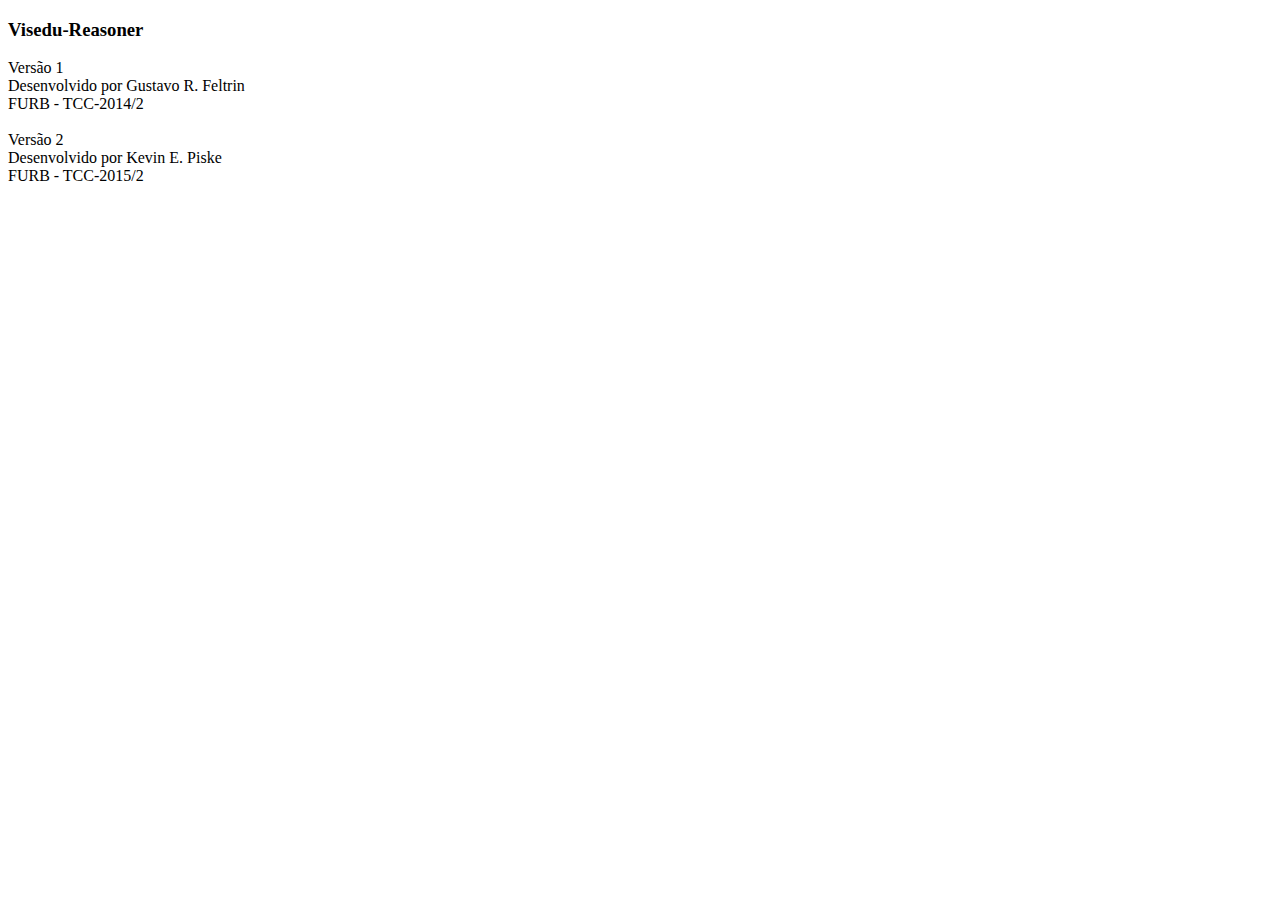
<file: visedu-reasoner/WebContent/index.html>
<!DOCTYPE html>
<html >
<head>
	<meta charset="UTF-8">
	<title>Visedu-Reasoner</title>
</head>
<body>
	<h3>Visedu-Reasoner</h3>
	Versão 1<br />
	Desenvolvido por Gustavo R. Feltrin<br />
	FURB - TCC-2014/2
	<br />
	<br />
	Versão 2<br />
	Desenvolvido por Kevin E. Piske<br />
	FURB - TCC-2015/2
</body>
</html>
</file>
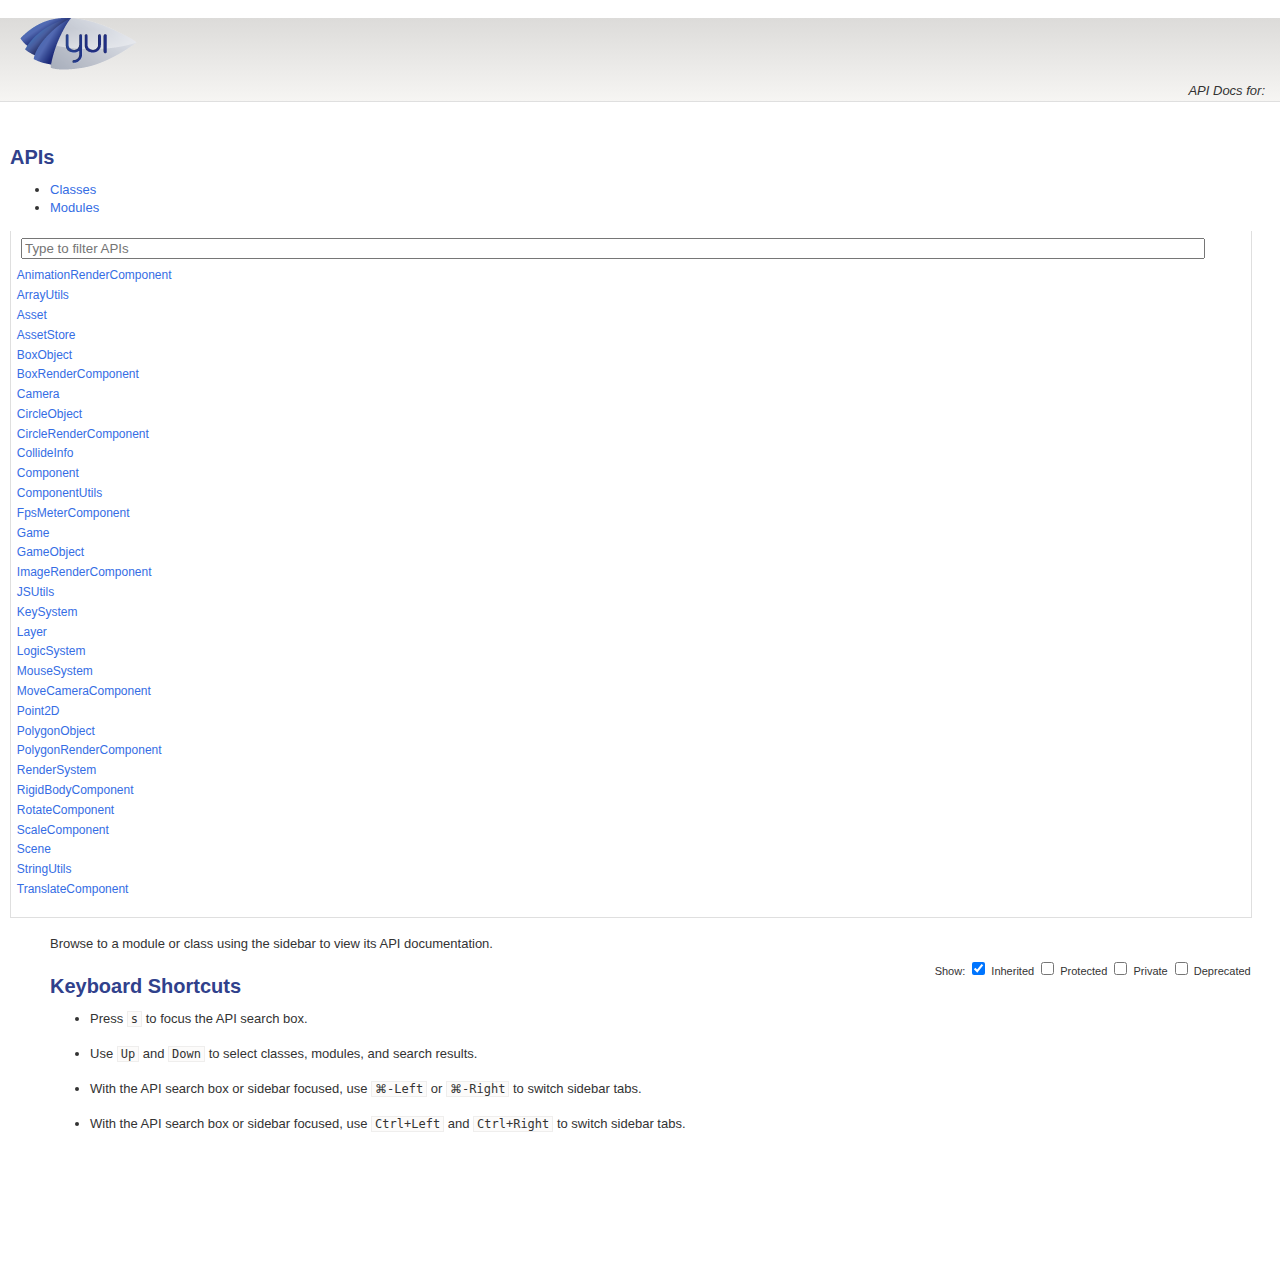
<file: visedu-aquarium/WebContent/engine/doc/index.html>
<!DOCTYPE html>
<html lang="en">
<head>
    <meta charset="utf-8">
    <title></title>
    <link rel="stylesheet" href="http://yui.yahooapis.com/3.9.1/build/cssgrids/cssgrids-min.css">
    <link rel="stylesheet" href="./assets/vendor/prettify/prettify-min.css">
    <link rel="stylesheet" href="./assets/css/main.css" id="site_styles">
    <link rel="shortcut icon" type="image/png" href="./assets/favicon.png">
    <script src="http://yui.yahooapis.com/combo?3.9.1/build/yui/yui-min.js"></script>
</head>
<body class="yui3-skin-sam">

<div id="doc">
    <div id="hd" class="yui3-g header">
        <div class="yui3-u-3-4">
            
                <h1><img src="./assets/css/logo.png" title=""></h1>
            
        </div>
        <div class="yui3-u-1-4 version">
            <em>API Docs for: </em>
        </div>
    </div>
    <div id="bd" class="yui3-g">

        <div class="yui3-u-1-4">
            <div id="docs-sidebar" class="sidebar apidocs">
                <div id="api-list">
    <h2 class="off-left">APIs</h2>
    <div id="api-tabview" class="tabview">
        <ul class="tabs">
            <li><a href="#api-classes">Classes</a></li>
            <li><a href="#api-modules">Modules</a></li>
        </ul>

        <div id="api-tabview-filter">
            <input type="search" id="api-filter" placeholder="Type to filter APIs">
        </div>

        <div id="api-tabview-panel">
            <ul id="api-classes" class="apis classes">
            
                <li><a href="./classes/AnimationRenderComponent.html">AnimationRenderComponent</a></li>
            
                <li><a href="./classes/ArrayUtils.html">ArrayUtils</a></li>
            
                <li><a href="./classes/Asset.html">Asset</a></li>
            
                <li><a href="./classes/AssetStore.html">AssetStore</a></li>
            
                <li><a href="./classes/BoxObject.html">BoxObject</a></li>
            
                <li><a href="./classes/BoxRenderComponent.html">BoxRenderComponent</a></li>
            
                <li><a href="./classes/Camera.html">Camera</a></li>
            
                <li><a href="./classes/CircleObject.html">CircleObject</a></li>
            
                <li><a href="./classes/CircleRenderComponent.html">CircleRenderComponent</a></li>
            
                <li><a href="./classes/CollideInfo.html">CollideInfo</a></li>
            
                <li><a href="./classes/Component.html">Component</a></li>
            
                <li><a href="./classes/ComponentUtils.html">ComponentUtils</a></li>
            
                <li><a href="./classes/FpsMeterComponent.html">FpsMeterComponent</a></li>
            
                <li><a href="./classes/Game.html">Game</a></li>
            
                <li><a href="./classes/GameObject.html">GameObject</a></li>
            
                <li><a href="./classes/ImageRenderComponent.html">ImageRenderComponent</a></li>
            
                <li><a href="./classes/JSUtils.html">JSUtils</a></li>
            
                <li><a href="./classes/KeySystem.html">KeySystem</a></li>
            
                <li><a href="./classes/Layer.html">Layer</a></li>
            
                <li><a href="./classes/LogicSystem.html">LogicSystem</a></li>
            
                <li><a href="./classes/MouseSystem.html">MouseSystem</a></li>
            
                <li><a href="./classes/MoveCameraComponent.html">MoveCameraComponent</a></li>
            
                <li><a href="./classes/Point2D.html">Point2D</a></li>
            
                <li><a href="./classes/PolygonObject.html">PolygonObject</a></li>
            
                <li><a href="./classes/PolygonRenderComponent.html">PolygonRenderComponent</a></li>
            
                <li><a href="./classes/RenderSystem.html">RenderSystem</a></li>
            
                <li><a href="./classes/RigidBodyComponent.html">RigidBodyComponent</a></li>
            
                <li><a href="./classes/RotateComponent.html">RotateComponent</a></li>
            
                <li><a href="./classes/ScaleComponent.html">ScaleComponent</a></li>
            
                <li><a href="./classes/Scene.html">Scene</a></li>
            
                <li><a href="./classes/StringUtils.html">StringUtils</a></li>
            
                <li><a href="./classes/TranslateComponent.html">TranslateComponent</a></li>
            
            </ul>

            <ul id="api-modules" class="apis modules">
            
            </ul>
        </div>
    </div>
</div>

            </div>
        </div>
        <div class="yui3-u-3-4">
                <div id="api-options">
        Show:
        <label for="api-show-inherited">
            <input type="checkbox" id="api-show-inherited" checked>
            Inherited
        </label>

        <label for="api-show-protected">
            <input type="checkbox" id="api-show-protected">
            Protected
        </label>

        <label for="api-show-private">
            <input type="checkbox" id="api-show-private">
            Private
        </label>
        <label for="api-show-deprecated">
            <input type="checkbox" id="api-show-deprecated">
            Deprecated
        </label>

    </div>


            <div class="apidocs">
                <div id="docs-main">
                    <div class="content">
                            <div class="apidocs">
        <div id="docs-main" class="content">
            <p>
            Browse to a module or class using the sidebar to view its API documentation.
            </p>

            <h2>Keyboard Shortcuts</h2>

            <ul>
                <li><p>Press <kbd>s</kbd> to focus the API search box.</p></li>

                <li><p>Use <kbd>Up</kbd> and <kbd>Down</kbd> to select classes, modules, and search results.</p></li>

                <li class="mac-only"><p>With the API search box or sidebar focused, use <kbd><span class="cmd">&#x2318;</span>-Left</kbd> or <kbd><span class="cmd">&#x2318;</span>-Right</kbd> to switch sidebar tabs.</p></li>

                <li class="pc-only"><p>With the API search box or sidebar focused, use <kbd>Ctrl+Left</kbd> and <kbd>Ctrl+Right</kbd> to switch sidebar tabs.</p></li>
            </ul>
        </div>
    </div>



                    </div>
                </div>
            </div>
        </div>
    </div>
</div>
<script src="./assets/vendor/prettify/prettify-min.js"></script>
<script>prettyPrint();</script>
<script src="./assets/js/yui-prettify.js"></script>
<script src="./assets/../api.js"></script>
<script src="./assets/js/api-filter.js"></script>
<script src="./assets/js/api-list.js"></script>
<script src="./assets/js/api-search.js"></script>
<script src="./assets/js/apidocs.js"></script>
</body>
</html>
</file>
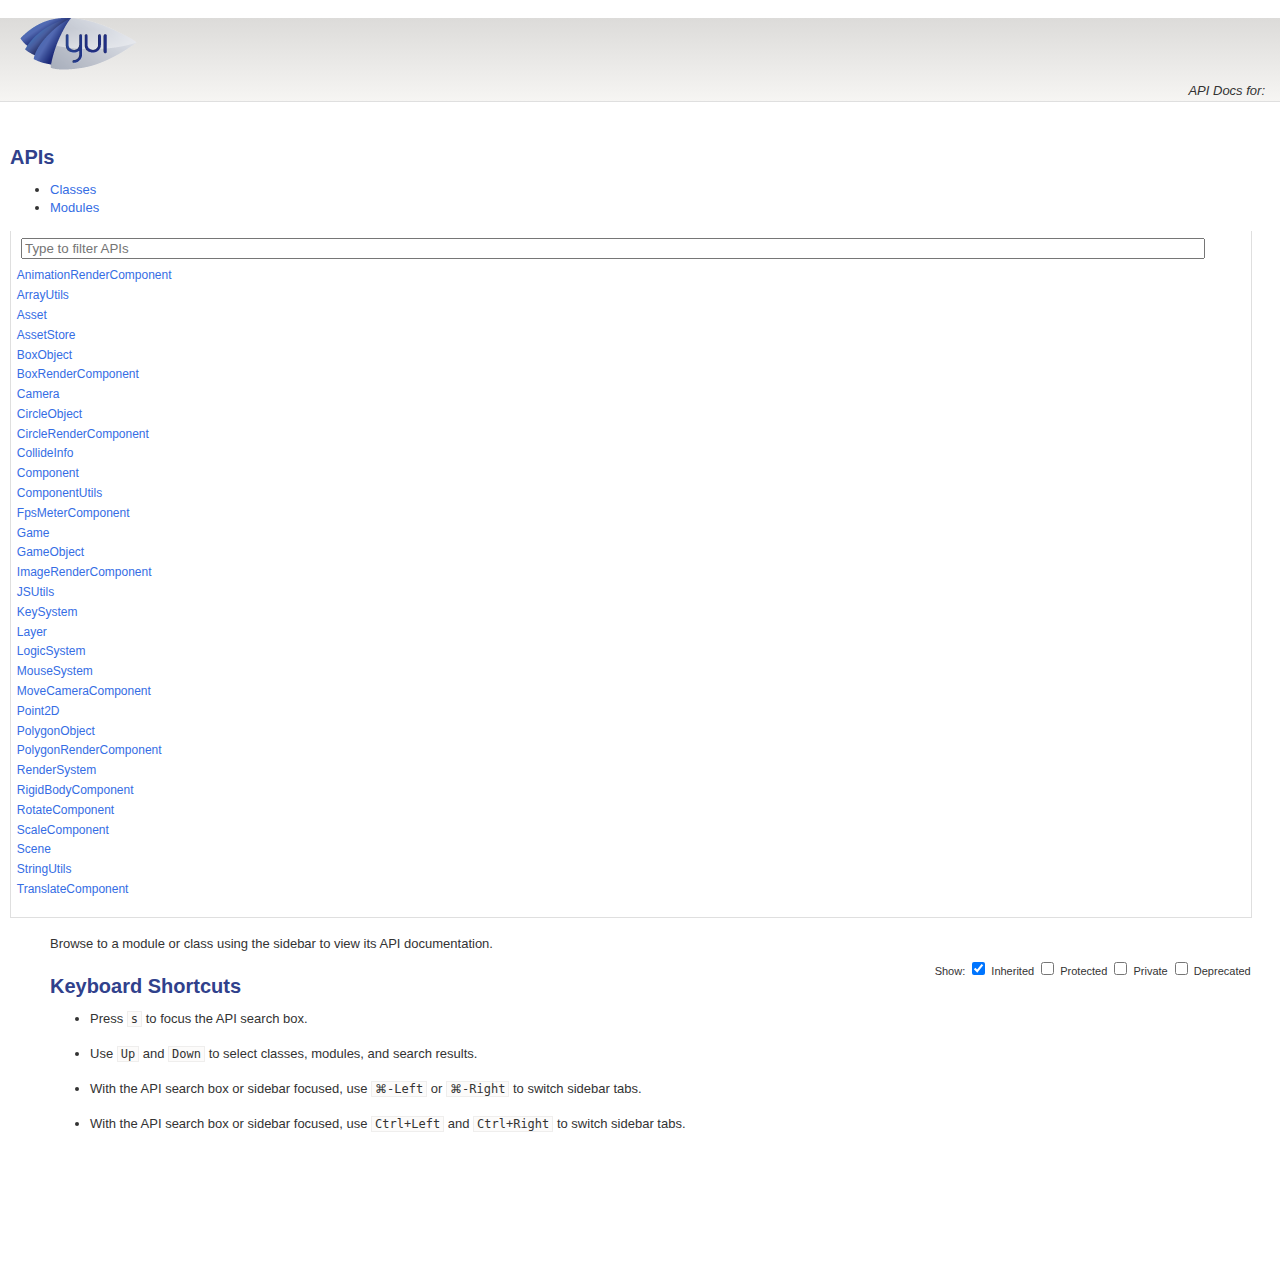
<file: visedu-aquarium/WebContent/engine/doc/assets/index.html>
<!doctype html>
<html>
    <head>
        <title>Redirector</title>
        <meta http-equiv="refresh" content="0;url=../">
    </head>
    <body>
        <a href="../">Click here to redirect</a>
    </body>
</html>
</file>
<file: visedu-aquarium/WebContent/engine/doc/assets/vendor/prettify/prettify-min.css>
.pln{color:#000}@media screen{.str{color:#080}.kwd{color:#008}.com{color:#800}.typ{color:#606}.lit{color:#066}.pun,.opn,.clo{color:#660}.tag{color:#008}.atn{color:#606}.atv{color:#080}.dec,.var{color:#606}.fun{color:red}}@media print,projection{.str{color:#060}.kwd{color:#006;font-weight:bold}.com{color:#600;font-style:italic}.typ{color:#404;font-weight:bold}.lit{color:#044}.pun,.opn,.clo{color:#440}.tag{color:#006;font-weight:bold}.atn{color:#404}.atv{color:#060}}pre.prettyprint{padding:2px;border:1px solid #888}ol.linenums{margin-top:0;margin-bottom:0}li.L0,li.L1,li.L2,li.L3,li.L5,li.L6,li.L7,li.L8{list-style-type:none}li.L1,li.L3,li.L5,li.L7,li.L9{background:#eee}
</file>
<file: visedu-aquarium/WebContent/engine/doc/assets/css/main.css>
/*
Font sizes for all selectors other than the body are given in percentages,
with 100% equal to 13px. To calculate a font size percentage, multiply the
desired size in pixels by 7.6923076923.

Here's a quick lookup table:

10px - 76.923%
11px - 84.615%
12px - 92.308%
13px - 100%
14px - 107.692%
15px - 115.385%
16px - 123.077%
17px - 130.769%
18px - 138.462%
19px - 146.154%
20px - 153.846%
*/

html {
    background: #fff;
    color: #333;
    overflow-y: scroll;
}

body {
    /*font: 13px/1.4 'Lucida Grande', 'Lucida Sans Unicode', 'DejaVu Sans', 'Bitstream Vera Sans', 'Helvetica', 'Arial', sans-serif;*/
    font: 13px/1.4 'Helvetica', 'Arial', sans-serif;
    margin: 0;
    padding: 0;
}

/* -- Links ----------------------------------------------------------------- */
a {
    color: #356de4;
    text-decoration: none;
}

.hidden {
    display: none;
}

a:hover { text-decoration: underline; }

/* "Jump to Table of Contents" link is shown to assistive tools, but hidden from
   sight until it's focused. */
.jump {
    position: absolute;
    padding: 3px 6px;
    left: -99999px;
    top: 0;
}

.jump:focus { left: 40%; }

/* -- Paragraphs ------------------------------------------------------------ */
p { margin: 1.3em 0; }
dd p, td p { margin-bottom: 0; }
dd p:first-child, td p:first-child { margin-top: 0; }

/* -- Headings -------------------------------------------------------------- */
h1, h2, h3, h4, h5, h6 {
    color: #D98527;/*was #f80*/
    font-family: 'Trebuchet MS', sans-serif;
    font-weight: bold;
    line-height: 1.1;
    margin: 1.1em 0 0.5em;
}

h1 {
    font-size: 184.6%;
    color: #30418C;
    margin: 0.75em 0 0.5em;
}

h2 {
    font-size: 153.846%;
    color: #E48A2B;
}

h3 { font-size: 138.462%; }

h4 {
    border-bottom: 1px solid #DBDFEA;
    color: #E48A2B;
    font-size: 115.385%;
    font-weight: normal;
    padding-bottom: 2px;
}

h5, h6 { font-size: 107.692%; }

/* -- Code and examples ----------------------------------------------------- */
code, kbd, pre, samp {
    font-family: Menlo, Monaco, 'DejaVu Sans Mono', 'Bitstream Vera Sans Mono', 'Courier New', Courier, monospace;
    font-size: 92.308%;
    line-height: 1.35;
}

p code, p kbd, p samp, li code {
    background: #FCFBFA;
    border: 1px solid #EFEEED;
    padding: 0 3px;
}

a code, a kbd, a samp,
pre code, pre kbd, pre samp,
table code, table kbd, table samp,
.intro code, .intro kbd, .intro samp,
.toc code, .toc kbd, .toc samp {
    background: none;
    border: none;
    padding: 0;
}

pre.code, pre.terminal, pre.cmd {
    overflow-x: auto;
    *overflow-x: scroll;
    padding: 0.3em 0.6em;
}

pre.code {
    background: #FCFBFA;
    border: 1px solid #EFEEED;
    border-left-width: 5px;
}

pre.terminal, pre.cmd {
    background: #F0EFFC;
    border: 1px solid #D0CBFB;
    border-left: 5px solid #D0CBFB;
}

/* Don't reduce the font size of <code>/<kbd>/<samp> elements inside <pre>
   blocks. */
pre code, pre kbd, pre samp { font-size: 100%; }

/* Used to denote text that shouldn't be selectable, such as line numbers or
   shell prompts. Guess which browser this doesn't work in. */
.noselect {
    -moz-user-select: -moz-none;
    -khtml-user-select: none;
    -webkit-user-select: none;
    -o-user-select: none;
    user-select: none;
}

/* -- Lists ----------------------------------------------------------------- */
dd { margin: 0.2em 0 0.7em 1em; }
dl { margin: 1em 0; }
dt { font-weight: bold; }

/* -- Tables ---------------------------------------------------------------- */
caption, th { text-align: left; }

table {
    border-collapse: collapse;
    width: 100%;
}

td, th {
    border: 1px solid #fff;
    padding: 5px 12px;
    vertical-align: top;
}

td { background: #E6E9F5; }
td dl { margin: 0; }
td dl dl { margin: 1em 0; }
td pre:first-child { margin-top: 0; }

th {
    background: #D2D7E6;/*#97A0BF*/
    border-bottom: none;
    border-top: none;
    color: #000;/*#FFF1D5*/
    font-family: 'Trebuchet MS', sans-serif;
    font-weight: bold;
    line-height: 1.3;
    white-space: nowrap;
}


/* -- Layout and Content ---------------------------------------------------- */
#doc {
    margin: auto;
    min-width: 1024px;
}

.content { padding: 0 20px 0 25px; }

.sidebar {
    padding: 0 15px 0 10px;
}
#bd {
    padding: 7px 0 130px;
    position: relative;
    width: 99%;
}

/* -- Table of Contents ----------------------------------------------------- */

/* The #toc id refers to the single global table of contents, while the .toc
   class refers to generic TOC lists that could be used throughout the page. */

.toc code, .toc kbd, .toc samp { font-size: 100%; }
.toc li { font-weight: bold; }
.toc li li { font-weight: normal; }

/* -- Intro and Example Boxes ----------------------------------------------- */
/*
.intro, .example { margin-bottom: 2em; }
.example {
    -moz-border-radius: 4px;
    -webkit-border-radius: 4px;
    border-radius: 4px;
    -moz-box-shadow: 0 0 5px #bfbfbf;
    -webkit-box-shadow: 0 0 5px #bfbfbf;
    box-shadow: 0 0 5px #bfbfbf;
    padding: 1em;
}
.intro {
    background: none repeat scroll 0 0 #F0F1F8; border: 1px solid #D4D8EB; padding: 0 1em;
}
*/

/* -- Other Styles ---------------------------------------------------------- */

/* These are probably YUI-specific, and should be moved out of Selleck's default
   theme. */

.button {
    border: 1px solid #dadada;
    -moz-border-radius: 3px;
    -webkit-border-radius: 3px;
    border-radius: 3px;
    color: #444;
    display: inline-block;
    font-family: Helvetica, Arial, sans-serif;
    font-size: 92.308%;
    font-weight: bold;
    padding: 4px 13px 3px;
    -moz-text-shadow: 1px 1px 0 #fff;
    -webkit-text-shadow: 1px 1px 0 #fff;
    text-shadow: 1px 1px 0 #fff;
    white-space: nowrap;

    background: #EFEFEF; /* old browsers */
    background: -moz-linear-gradient(top, #f5f5f5 0%, #efefef 50%, #e5e5e5 51%, #dfdfdf 100%); /* firefox */
    background: -webkit-gradient(linear, left top, left bottom, color-stop(0%,#f5f5f5), color-stop(50%,#efefef), color-stop(51%,#e5e5e5), color-stop(100%,#dfdfdf)); /* webkit */
    filter: progid:DXImageTransform.Microsoft.gradient( startColorstr='#f5f5f5', endColorstr='#dfdfdf',GradientType=0 ); /* ie */
}

.button:hover {
    border-color: #466899;
    color: #fff;
    text-decoration: none;
    -moz-text-shadow: 1px 1px 0 #222;
    -webkit-text-shadow: 1px 1px 0 #222;
    text-shadow: 1px 1px 0 #222;

    background: #6396D8; /* old browsers */
    background: -moz-linear-gradient(top, #6396D8 0%, #5A83BC 50%, #547AB7 51%, #466899 100%); /* firefox */
    background: -webkit-gradient(linear, left top, left bottom, color-stop(0%,#6396D8), color-stop(50%,#5A83BC), color-stop(51%,#547AB7), color-stop(100%,#466899)); /* webkit */
    filter: progid:DXImageTransform.Microsoft.gradient( startColorstr='#6396D8', endColorstr='#466899',GradientType=0 ); /* ie */
}

.newwindow { text-align: center; }

.header .version em {
    display: block;
    text-align: right;
}


#classdocs .item {
    border-bottom: 1px solid #466899;
    margin: 1em 0;
    padding: 1.5em;
}

#classdocs .item .params p,
    #classdocs .item .returns p,{
    display: inline;
}

#classdocs .item em code, #classdocs .item em.comment {
    color: green;
}

#classdocs .item em.comment a {
    color: green;
    text-decoration: underline;
}

#classdocs .foundat {
    font-size: 11px;
    font-style: normal;
}

.attrs .emits {
    margin-left: 2em;
    padding: .5em;
    border-left: 1px dashed #ccc;
}

abbr {
    border-bottom: 1px dashed #ccc;
    font-size: 80%;
    cursor: help;
}

.prettyprint li.L0, 
.prettyprint li.L1, 
.prettyprint li.L2, 
.prettyprint li.L3, 
.prettyprint li.L5, 
.prettyprint li.L6, 
.prettyprint li.L7, 
.prettyprint li.L8 {
    list-style: decimal;
}

ul li p {
    margin-top: 0;
}

.method .name {
    font-size: 110%;
}

.apidocs .methods .extends .method,
.apidocs .properties .extends .property,
.apidocs .attrs .extends .attr,
.apidocs .events .extends .event {
    font-weight: bold;
}

.apidocs .methods .extends .inherited,
.apidocs .properties .extends .inherited,
.apidocs .attrs .extends .inherited,
.apidocs .events .extends .inherited {
    font-weight: normal;
}

#hd {
    background: whiteSmoke;
    background: -moz-linear-gradient(top,#DCDBD9 0,#F6F5F3 100%);
    background: -webkit-gradient(linear,left top,left bottom,color-stop(0%,#DCDBD9),color-stop(100%,#F6F5F3));
    filter: progid:DXImageTransform.Microsoft.gradient(startColorstr='#dcdbd9',endColorstr='#F6F5F3',GradientType=0);
    border-bottom: 1px solid #DFDFDF;
    padding: 0 15px 1px 20px;
    margin-bottom: 15px;
}

#hd img {
    margin-right: 10px;
    vertical-align: middle;
}


/* -- API Docs CSS ---------------------------------------------------------- */

/*
This file is organized so that more generic styles are nearer the top, and more
specific styles are nearer the bottom of the file. This allows us to take full
advantage of the cascade to avoid redundant style rules. Please respect this
convention when making changes.
*/

/* -- Generic TabView styles ------------------------------------------------ */

/*
These styles apply to all API doc tabviews. To change styles only for a
specific tabview, see the other sections below.
*/

.yui3-js-enabled .apidocs .tabview {
    visibility: hidden; /* Hide until the TabView finishes rendering. */
    _visibility: visible;
}

.apidocs .tabview.yui3-tabview-content { visibility: visible; }
.apidocs .tabview .yui3-tabview-panel { background: #fff; }

/* -- Generic Content Styles ------------------------------------------------ */

/* Headings */
h2, h3, h4, h5, h6 {
    border: none;
    color: #30418C;
    font-weight: bold;
    text-decoration: none;
}

.link-docs {
    float: right;
    font-size: 15px;
    margin: 4px 4px 6px;
    padding: 6px 30px 5px;
}

.apidocs { zoom: 1; }

/* Generic box styles. */
.apidocs .box {
    border: 1px solid;
    border-radius: 3px;
    margin: 1em 0;
    padding: 0 1em;
}

/* A flag is a compact, capsule-like indicator of some kind. It's used to
   indicate private and protected items, item return types, etc. in an
   attractive and unobtrusive way. */
.apidocs .flag {
    background: #bababa;
    border-radius: 3px;
    color: #fff;
    font-size: 11px;
    margin: 0 0.5em;
    padding: 2px 4px 1px;
}

/* Class/module metadata such as "Uses", "Extends", "Defined in", etc. */
.apidocs .meta {
    background: #f9f9f9;
    border-color: #efefef;
    color: #555;
    font-size: 11px;
    padding: 3px 6px;
}

.apidocs .meta p { margin: 0; }

/* Deprecation warning. */
.apidocs .box.deprecated,
.apidocs .flag.deprecated {
    background: #fdac9f;
    border: 1px solid #fd7775;
}

.apidocs .box.deprecated p { margin: 0.5em 0; }
.apidocs .flag.deprecated { color: #333; }

/* Module/Class intro description. */
.apidocs .intro {
    background: #f0f1f8;
    border-color: #d4d8eb;
}

/* Loading spinners. */
#bd.loading .apidocs,
#api-list.loading .yui3-tabview-panel {
    background: #fff url(../img/spinner.gif) no-repeat center 70px;
    min-height: 150px;
}

#bd.loading .apidocs .content,
#api-list.loading .yui3-tabview-panel .apis {
    display: none;
}

.apidocs .no-visible-items { color: #666; }

/* Generic inline list. */
.apidocs ul.inline {
    display: inline;
    list-style: none;
    margin: 0;
    padding: 0;
}

.apidocs ul.inline li { display: inline; }

/* Comma-separated list. */
.apidocs ul.commas li:after { content: ','; }
.apidocs ul.commas li:last-child:after { content: ''; }

/* Keyboard shortcuts. */
kbd .cmd { font-family: Monaco, Helvetica; }

/* -- Generic Access Level styles ------------------------------------------- */
.apidocs .item.protected,
.apidocs .item.private,
.apidocs .index-item.protected,
.apidocs .index-item.deprecated,
.apidocs .index-item.private {
    display: none;
}

.show-deprecated .item.deprecated,
.show-deprecated .index-item.deprecated,
.show-protected .item.protected,
.show-protected .index-item.protected,
.show-private .item.private,
.show-private .index-item.private {
    display: block;
}

.hide-inherited .item.inherited,
.hide-inherited .index-item.inherited {
    display: none;
}

/* -- Generic Item Index styles --------------------------------------------- */
.apidocs .index { margin: 1.5em 0 3em; }

.apidocs .index h3 {
    border-bottom: 1px solid #efefef;
    color: #333;
    font-size: 13px;
    margin: 2em 0 0.6em;
    padding-bottom: 2px;
}

.apidocs .index .no-visible-items { margin-top: 2em; }

.apidocs .index-list {
    border-color: #efefef;
    font-size: 12px;
    list-style: none;
    margin: 0;
    padding: 0;
    -moz-column-count: 4;
    -moz-column-gap: 10px;
    -moz-column-width: 170px;
    -ms-column-count: 4;
    -ms-column-gap: 10px;
    -ms-column-width: 170px;
    -o-column-count: 4;
    -o-column-gap: 10px;
    -o-column-width: 170px;
    -webkit-column-count: 4;
    -webkit-column-gap: 10px;
    -webkit-column-width: 170px;
    column-count: 4;
    column-gap: 10px;
    column-width: 170px;
}

.apidocs .no-columns .index-list {
    -moz-column-count: 1;
    -ms-column-count: 1;
    -o-column-count: 1;
    -webkit-column-count: 1;
    column-count: 1;
}

.apidocs .index-item { white-space: nowrap; }

.apidocs .index-item .flag {
    background: none;
    border: none;
    color: #afafaf;
    display: inline;
    margin: 0 0 0 0.2em;
    padding: 0;
}

/* -- Generic API item styles ----------------------------------------------- */
.apidocs .args {
    display: inline;
    margin: 0 0.5em;
}

.apidocs .flag.chainable { background: #46ca3b; }
.apidocs .flag.protected { background: #9b86fc; }
.apidocs .flag.private { background: #fd6b1b; }
.apidocs .flag.async { background: #356de4; }
.apidocs .flag.required { background: #e60923; }

.apidocs .item {
    border-bottom: 1px solid #efefef;
    margin: 1.5em 0 2em;
    padding-bottom: 2em;
}

.apidocs .item h4,
.apidocs .item h5,
.apidocs .item h6 {
    color: #333;
    font-family: inherit;
    font-size: 100%;
}

.apidocs .item .description p,
.apidocs .item pre.code {
    margin: 1em 0 0;
}

.apidocs .item .meta {
    background: none;
    border: none;
    padding: 0;
}

.apidocs .item .name {
    display: inline;
    font-size: 14px;
}

.apidocs .item .type,
.apidocs .item .type a,
.apidocs .returns-inline {
    color: #555;
}

.apidocs .item .type,
.apidocs .returns-inline {
    font-size: 11px;
    margin: 0 0 0 0;
}

.apidocs .item .type a { border-bottom: 1px dotted #afafaf; }
.apidocs .item .type a:hover { border: none; }

/* -- Item Parameter List --------------------------------------------------- */
.apidocs .params-list {
    list-style: square;
    margin: 1em 0 0 2em;
    padding: 0;
}

.apidocs .param { margin-bottom: 1em; }

.apidocs .param .type,
.apidocs .param .type a {
    color: #666;
}

.apidocs .param .type {
    margin: 0 0 0 0.5em;
    *margin-left: 0.5em;
}

.apidocs .param-name { font-weight: bold; }

/* -- Item "Emits" block ---------------------------------------------------- */
.apidocs .item .emits {
    background: #f9f9f9;
    border-color: #eaeaea;
}

/* -- Item "Returns" block -------------------------------------------------- */
.apidocs .item .returns .type,
.apidocs .item .returns .type a {
    font-size: 100%;
    margin: 0;
}

/* -- Class Constructor block ----------------------------------------------- */
.apidocs .constructor .item {
    border: none;
    padding-bottom: 0;
}

/* -- File Source View ------------------------------------------------------ */
.apidocs .file pre.code,
#doc .apidocs .file pre.prettyprint {
    background: inherit;
    border: none;
    overflow: visible;
    padding: 0;
}

.apidocs .L0,
.apidocs .L1,
.apidocs .L2,
.apidocs .L3,
.apidocs .L4,
.apidocs .L5,
.apidocs .L6,
.apidocs .L7,
.apidocs .L8,
.apidocs .L9 {
    background: inherit;
}

/* -- Submodule List -------------------------------------------------------- */
.apidocs .module-submodule-description {
    font-size: 12px;
    margin: 0.3em 0 1em;
}

.apidocs .module-submodule-description p:first-child { margin-top: 0; }

/* -- Sidebar TabView ------------------------------------------------------- */
#api-tabview { margin-top: 0.6em; }

#api-tabview-filter,
#api-tabview-panel {
    border: 1px solid #dfdfdf;
}

#api-tabview-filter {
    border-bottom: none;
    border-top: none;
    padding: 0.6em 10px 0 10px;
}

#api-tabview-panel { border-top: none; }
#api-filter { width: 97%; }

/* -- Content TabView ------------------------------------------------------- */
#classdocs .yui3-tabview-panel { border: none; }

/* -- Source File Contents -------------------------------------------------- */
.prettyprint li.L0,
.prettyprint li.L1,
.prettyprint li.L2,
.prettyprint li.L3,
.prettyprint li.L5,
.prettyprint li.L6,
.prettyprint li.L7,
.prettyprint li.L8 {
    list-style: decimal;
}

/* -- API options ----------------------------------------------------------- */
#api-options {
    font-size: 11px;
    margin-top: 2.2em;
    position: absolute;
    right: 1.5em;
}

/*#api-options label { margin-right: 0.6em; }*/

/* -- API list -------------------------------------------------------------- */
#api-list {
    margin-top: 1.5em;
    *zoom: 1;
}

.apis {
    font-size: 12px;
    line-height: 1.4;
    list-style: none;
    margin: 0;
    padding: 0.5em 0 0.5em 0.4em;
}

.apis a {
    border: 1px solid transparent;
    display: block;
    margin: 0 0 0 -4px;
    padding: 1px 4px 0;
    text-decoration: none;
    _border: none;
    _display: inline;
}

.apis a:hover,
.apis a:focus {
    background: #E8EDFC;
    background: -moz-linear-gradient(top, #e8edfc 0%, #becef7 100%);
    background: -webkit-gradient(linear, left top, left bottom, color-stop(0%,#E8EDFC), color-stop(100%,#BECEF7));
    border-color: #AAC0FA;
    border-radius: 3px;
    color: #333;
    outline: none;
}

.api-list-item a:hover,
.api-list-item a:focus {
    font-weight: bold;
    text-shadow: 1px 1px 1px #fff;
}

.apis .message { color: #888; }
.apis .result a { padding: 3px 5px 2px; }

.apis .result .type {
    right: 4px;
    top: 7px;
}

.api-list-item .yui3-highlight {
    font-weight: bold;
}
</file>
